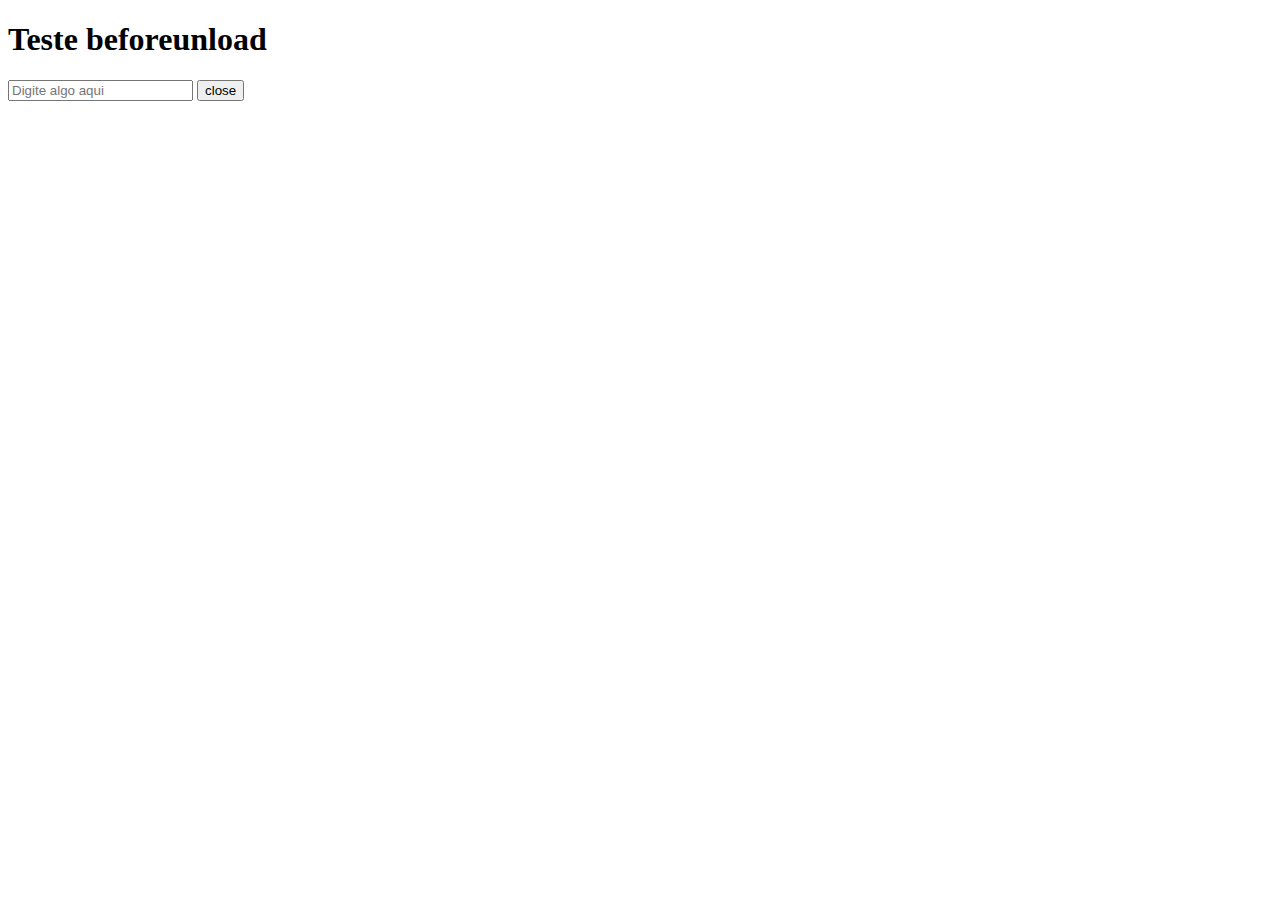
<file: class11/index.html>
<!DOCTYPE html>
<html lang="pt-BR">
<head>
    <meta charset="UTF-8">
    <meta name="viewport" content="width=device-width, initial-scale=1.0">
    <title>Class11</title>
</head>
<body>
    <script src="js/script.js"></script>
    <h1>Teste beforeunload</h1>
    <input type="text" placeholder="Digite algo aqui">
    <button onclick="buttonClicked()">close</button>
</body>
</html>
</file>
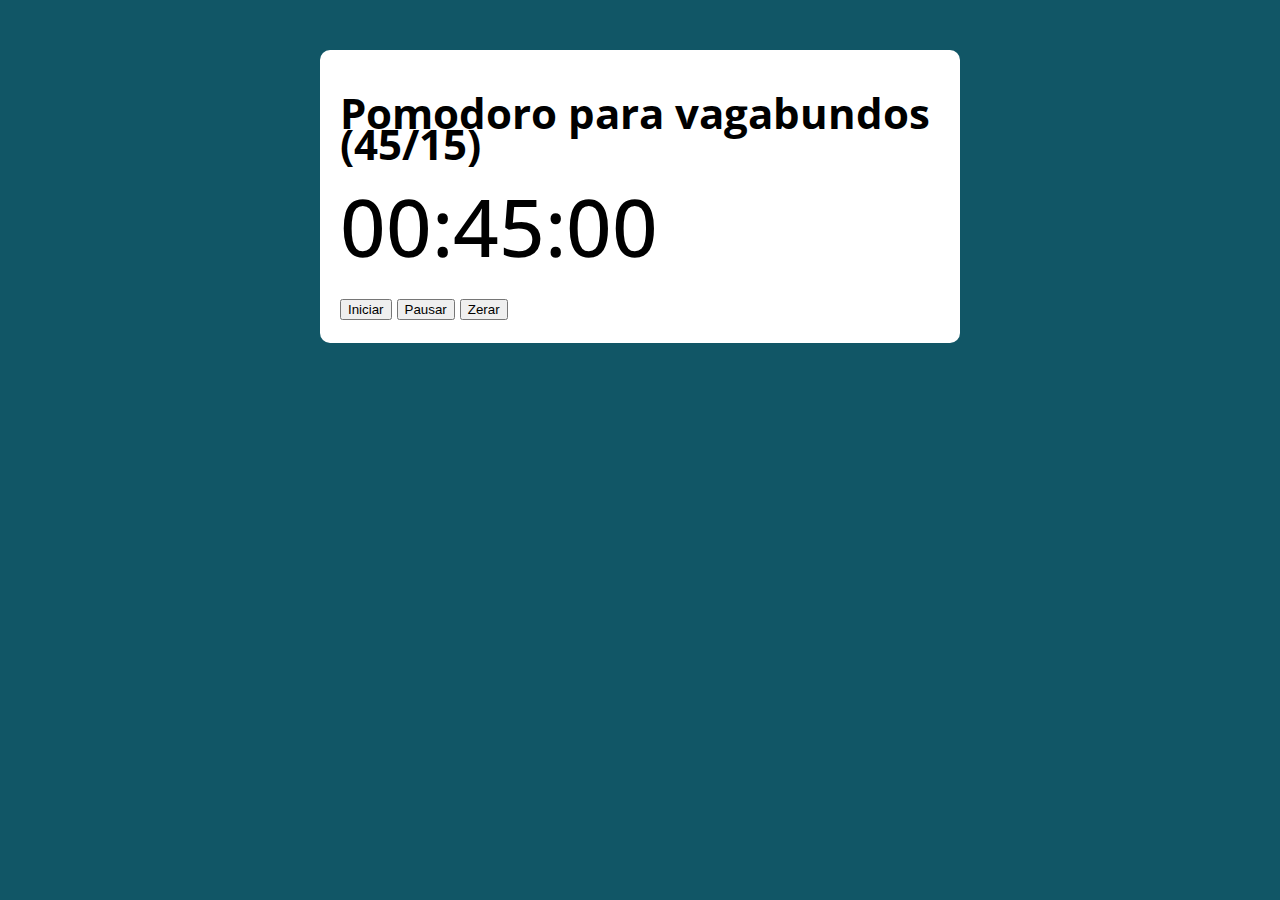
<file: class44-exercicio/index.html>
<!DOCTYPE html>
<html lang="pt-BR">

<head>
  <meta charset="UTF-8">
  <meta name="viewport" content="width=device-width, initial-scale=1.0">
  <meta http-equiv="X-UA-Compatible" content="ie=edge">
  <title>Pomodoro de Vagabundo</title>
  <link rel="stylesheet" href="./assets/css/style.css">
</head>

<body>
  <section class="container">
    <h1>Pomodoro para vagabundos (45/15)</h1>
    <div class="clock-container">
        <div class="hour">00</div>
        <span>:</span>
        <div class="minute">45</div>
        <span>:</span>
        <div class="second">00</div>
        <div class="message"></div>
    </div>
    <div class="buttons">
        <button onclick="startRoutine()">Iniciar</button>
        <button onclick="pauseRoutine()">Pausar</button>
        <button onclick="resetRoutine()">Zerar</button>
    </div>
  </section>

  <script src="./assets/js/main.js"></script>
</body>

</html>
</file>
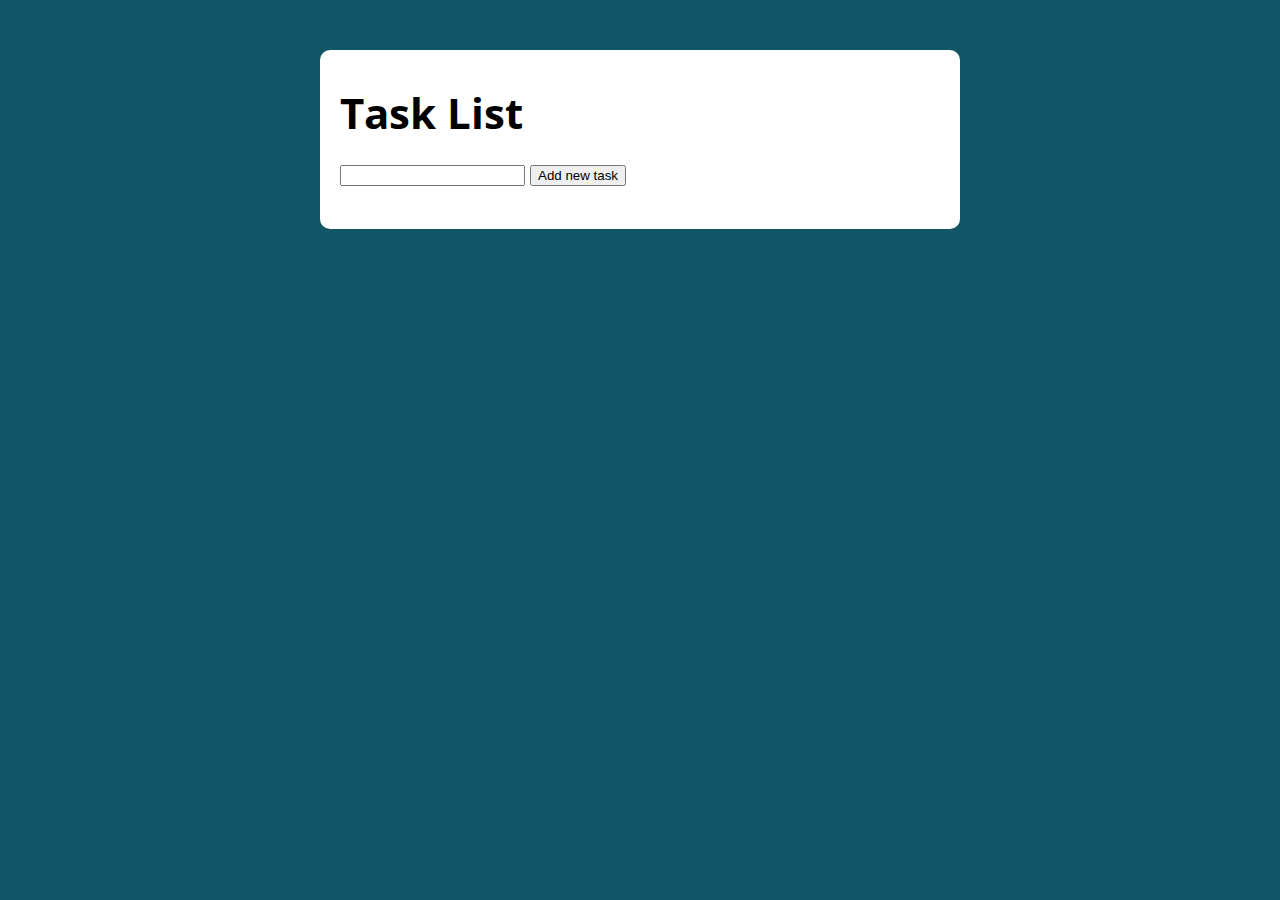
<file: class45/index.html>
<!DOCTYPE html>
<html lang="pt-BR">

<head>
  <meta charset="UTF-8">
  <meta name="viewport" content="width=device-width, initial-scale=1.0">
  <meta http-equiv="X-UA-Compatible" content="ie=edge">
  <title>Task List</title>
  <link rel="stylesheet" href="./assets/css/style.css">
</head>

<body>

  <section class="container">
    <h1>Task List</h1>
    <p>
        <input type="text" class="input-task">
        <button class="btn-task">Add new task</button>
    </p>

    <ul class="tasks"></ul>
  </section>

  <script src="./assets/js/main.js"></script>
</body>

</html>
</file>
<file: class44-exercicio/assets/css/style.css>
@import url('https://fonts.googleapis.com/css?family=Open+Sans:400,700&display=swap');
:root {
  --primary-color: rgb(17, 86, 102);
  --primary-color-darker: rgb(9, 48, 56);
}

* {
  box-sizing: border-box;
  outline: 0;
}

body {
  margin: 0;
  padding: 0;
  background: var(--primary-color);
  font-family: 'Open sans', sans-serif;
  font-size: 1.3em;
  line-height: 1.5em;
}

.container {
  max-width: 640px;
  margin: 50px auto;
  background: #fff;
  padding: 20px;
  border-radius: 10px;
}

.hour, .minute, .second {
  font-size: 80px;
  font-weight: 500;
}

.message {
  color: red;
  font-size: 25px;
  margin-left: 5px;
}

.clock-container span {
  font-size: 80px;
  font-weight: 500;
}

.clock-container {
  display: flex;
  align-items: center;
  justify-content: flex-start;
  font-size: 80px;
  margin: 50px 0px;
}

form input, form label, form button {
  display: block;
  width: 100%;
  margin-bottom: 10px;
}

form input {
  font-size: 24px;
  height: 50px;
  padding: 0 20px;
}

form input:focus {
  outline: 1px solid var(--primary-color);
}

form button {
  border: none;
  background: var(--primary-color);
  color: #fff;
  font-size: 18px;
  font-weight: 700;
  height: 50px;
  cursor: pointer;
  margin-top: 30px;
}

form button:hover {
  background: var(--primary-color-darker);
}
</file>
<file: class45/assets/css/style.css>
@import url('https://fonts.googleapis.com/css?family=Open+Sans:400,700&display=swap');
:root {
  --primary-color: rgb(17, 86, 102);
  --primary-color-darker: rgb(9, 48, 56);
}

* {
  box-sizing: border-box;
  outline: 0;
}

body {
  margin: 0;
  padding: 0;
  background: var(--primary-color);
  font-family: 'Open sans', sans-serif;
  font-size: 1.3em;
  line-height: 1.5em;
}

.container {
  max-width: 640px;
  margin: 50px auto;
  background: #fff;
  padding: 20px;
  border-radius: 10px;
}

form input, form label, form button {
  display: block;
  width: 100%;
  margin-bottom: 10px;
}

form input {
  font-size: 24px;
  height: 50px;
  padding: 0 20px;
}

form input:focus {
  outline: 1px solid var(--primary-color);
}

form button {
  border: none;
  background: var(--primary-color);
  color: #fff;
  font-size: 18px;
  font-weight: 700;
  height: 50px;
  cursor: pointer;
  margin-top: 30px;
}

form button:hover {
  background: var(--primary-color-darker);
}
</file>
